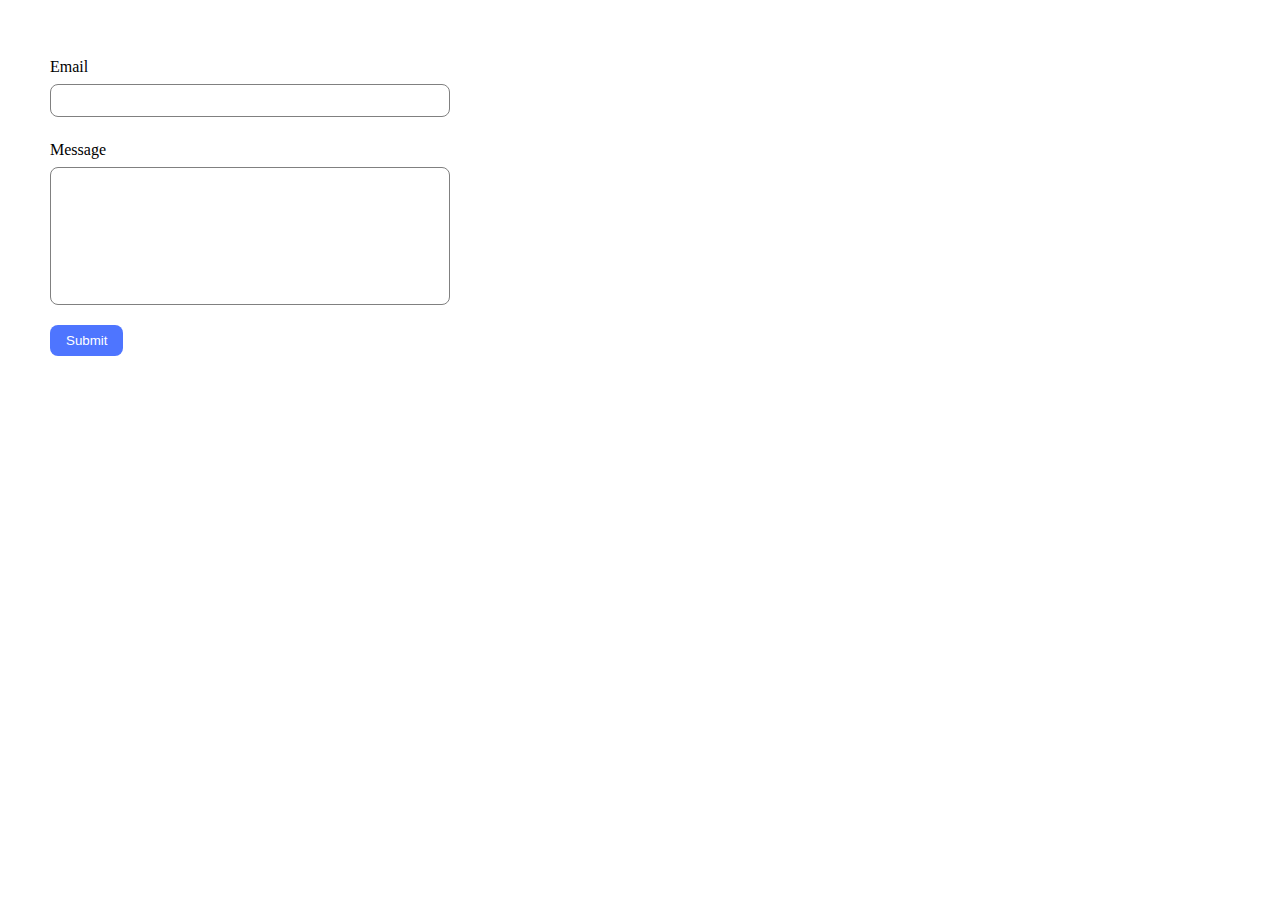
<file: src/02-form.html>
<!DOCTYPE html>
<html lang="en">

<head>
  <meta charset="UTF-8" />
  <meta http-equiv="X-UA-Compatible" content="IE=edge" />
  <meta name="viewport" content="width=device-width, initial-scale=1.0" />
  <title>Form</title>
  <link rel="stylesheet" href="./css/form.css" />
</head>

<body>
  <form class="feedback-form" autocomplete="off">
    <label>
      Email
      <input type="email" name="email" autofocus />
    </label>
    <label>
      Message
      <textarea name="message" rows="8"></textarea>
    </label>
    <button type="submit">Submit</button>
  </form>

  <script type="module" src="./js/02-form.js"></script>
</body>

</html>
</file>
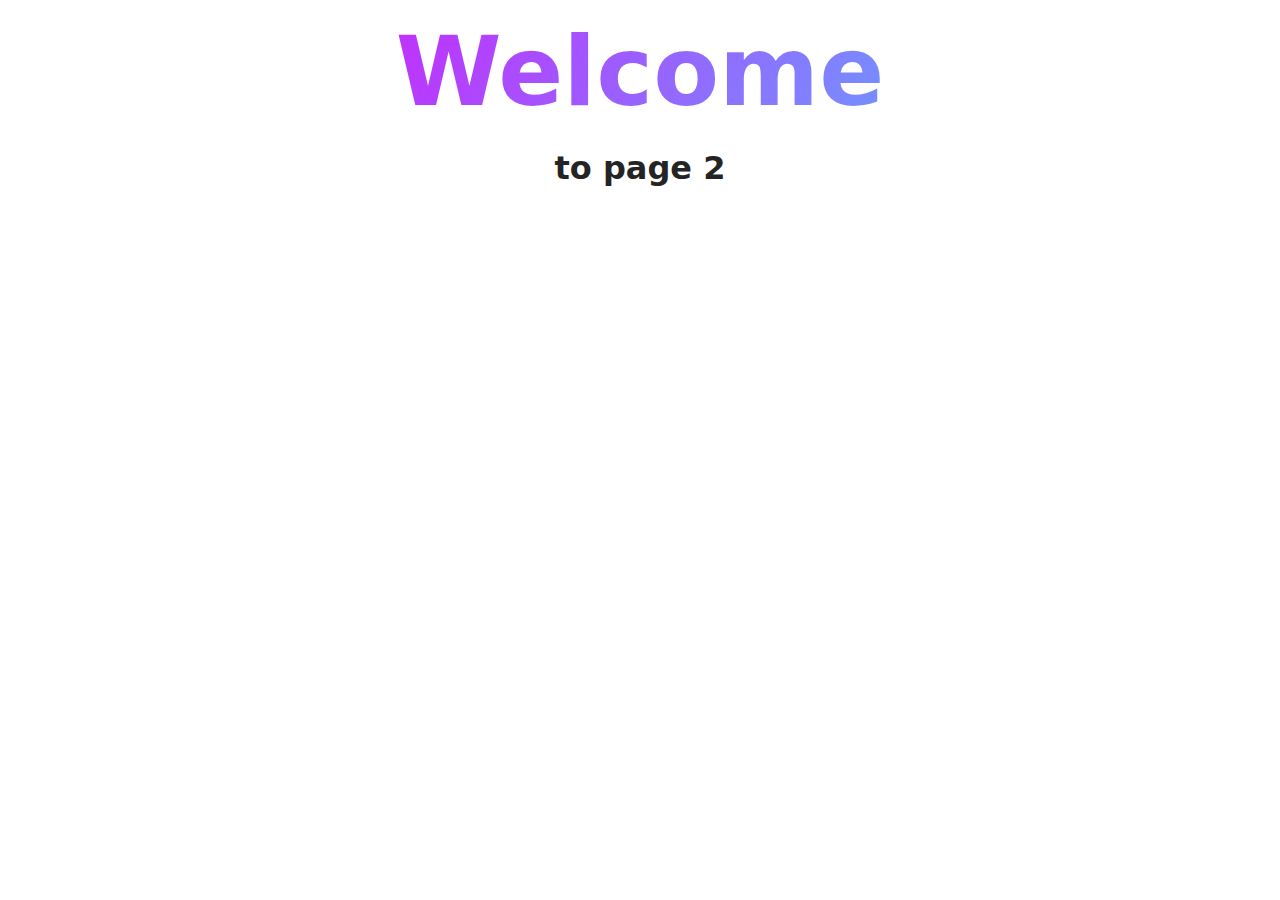
<file: src/page-2.html>
<!DOCTYPE html>
<html lang="en">
  <head>
    <meta charset="UTF-8" />
    <meta http-equiv="X-UA-Compatible" content="IE=edge" />
    <meta name="viewport" content="width=device-width, initial-scale=1.0" />
    <title>Page 2</title>
    <link rel="stylesheet" href="./css/styles.css" />
  </head>
  <body>
    <load
      src="./partials/header.html"
      icon-path="./img/sprite.svg#logo"
      highlight-act="active"
    />

    <main>
      <div class="container">
        <h1 class="main-title">
          <span class="main-title-gradient">Welcome</span> to page 2
        </h1>
        <load src="./partials/back-link.html" />
      </div>
    </main>

    <load src="./partials/footer.html" />
  </body>
</html>
</file>
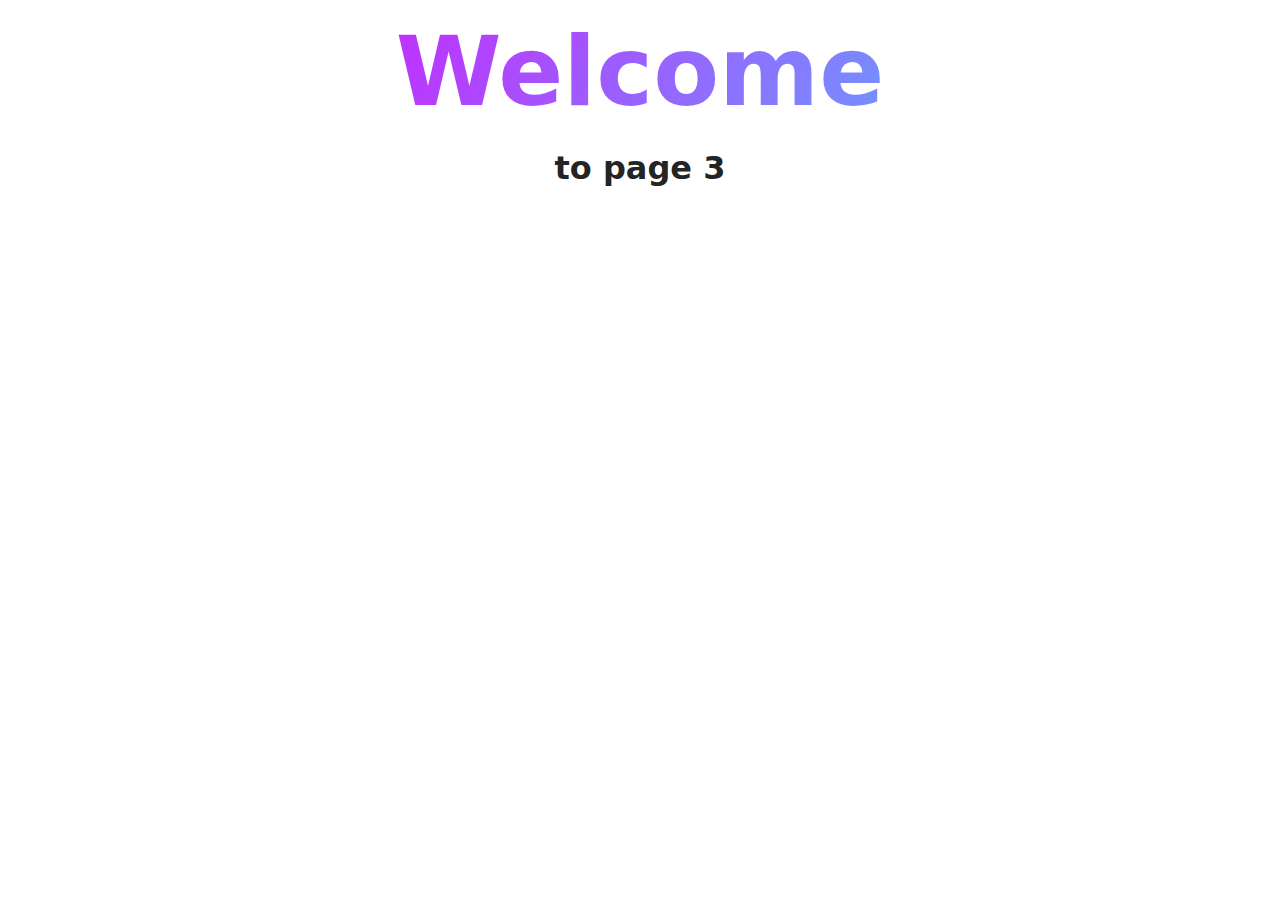
<file: src/page-3.html>
<!DOCTYPE html>
<html lang="en">
  <head>
    <meta charset="UTF-8" />
    <meta http-equiv="X-UA-Compatible" content="IE=edge" />
    <meta name="viewport" content="width=device-width, initial-scale=1.0" />
    <title>Page 3</title>
    <link rel="stylesheet" href="./css/styles.css" />
  </head>
  <body>
    <load
      src="./partials/header.html"
      icon-path="./img/sprite.svg#logo"
      highlight-curr="active"
    />

    <main>
      <div class="container">
        <h1 class="main-title">
          <span class="main-title-gradient">Welcome</span> to page 3
        </h1>
        <load src="./partials/back-link.html" />
      </div>
    </main>

    <load src="./partials/footer.html" />
  </body>
</html>
</file>
<file: src/css/form.css>
* {
  margin: 0;
  padding: 0;
  box-sizing: border-box;
}

label {
  margin-top: 8px;
  margin-bottom: 16px;
}

.feedback-form {
  margin: 50px 50px;
  max-width: 400px;
  display: flex;
  flex-direction: column;
  align-items: flex-start;
}

input {
  margin-top: 8px;
  padding: 8px 16px;

  width: 400px;
  border: 1px solid #808080;
  border-radius: 8px;
  outline: none;
}

textarea {
  margin-top: 8px;
  padding: 8px 16px;

  width: 400px;
  border: 1px solid #808080;
  border-radius: 8px;
  outline: none;
  resize: none;
}

button {
  border: none;
  color: #fff;
  background-color: #4e75ff;
  padding: 8px 16px;
  border-radius: 8px;
  max-width: 95px;
}
</file>
<file: src/css/styles.css>
/**
  |============================
  | include css partials with
  | default @import url()
  |============================
*/
/* Common styles */
@import url('./reset.css');
@import url('./base.css');
@import url('./container.css');
@import url('./animations.css');

/* Sections style */
@import url('./header.css');
@import url('./vite-promo.css');
@import url('./badges.css');
@import url('./back-link.css');
@import url('./footer.css');
</file>
